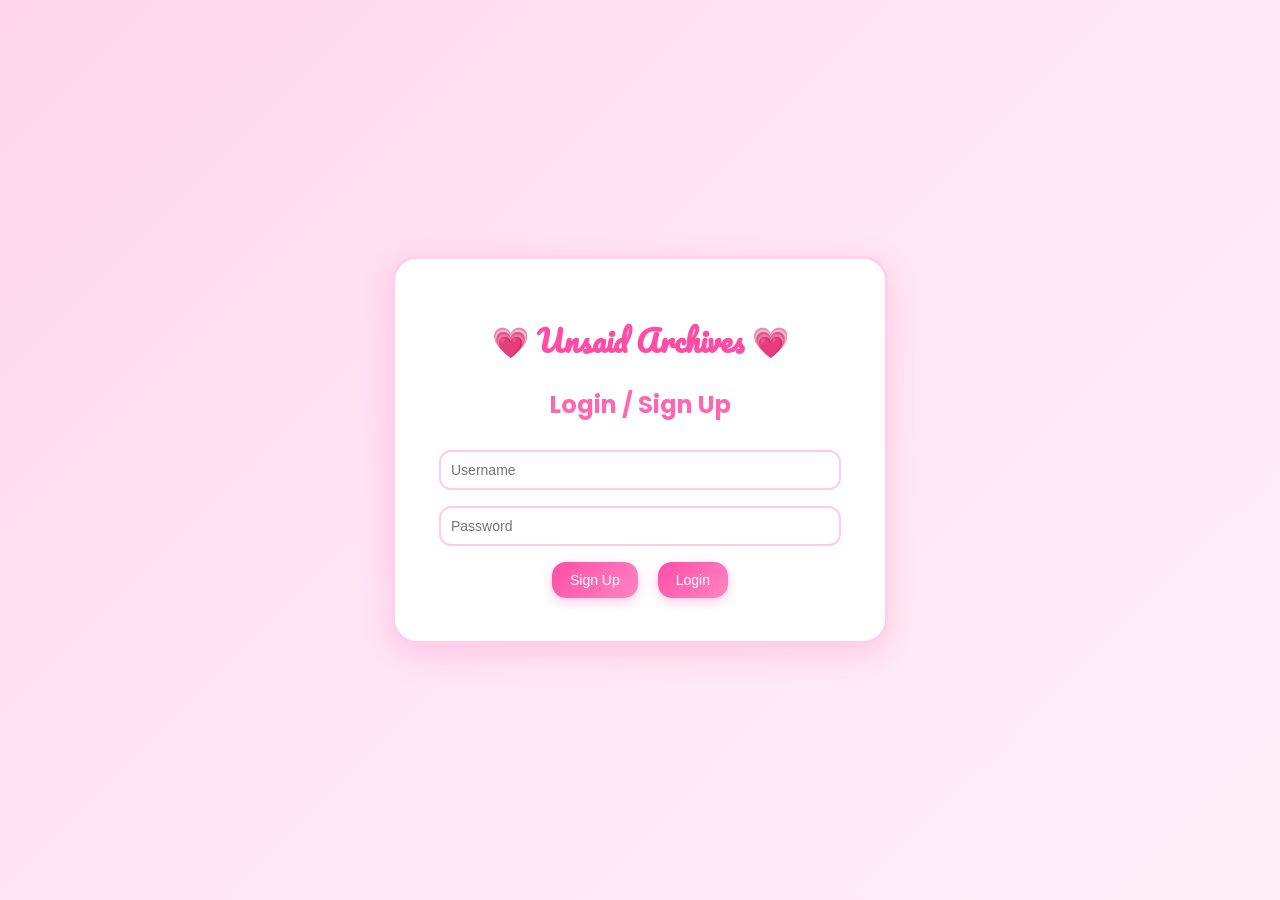
<file: index.html>
<!DOCTYPE html>
<html>
<head>
<title>Unsaid Archives</title>
<link rel="stylesheet" href="style.css">
</head>

<body>

<div class="container">

<h1>💗 Unsaid Archives 💗</h1>

<div id="loginSection">

<h2>Login / Sign Up</h2>

<input type="text" id="username" placeholder="Username">
<input type="password" id="password" placeholder="Password">

<button onclick="signup()">Sign Up</button>
<button onclick="login()">Login</button>

</div>

<div id="confessionSection" style="display:none;">

<h2>Write a Confession</h2>

<textarea id="confessionInput" placeholder="Write your message..."></textarea>

<button onclick="sendConfession()">Send Confession</button>

<br><br>

<a href="vault.html">
<button>Open Vault</button>
</a>

</div>

</div>

<script src="script.js"></script>

</body>
</html>
</file>
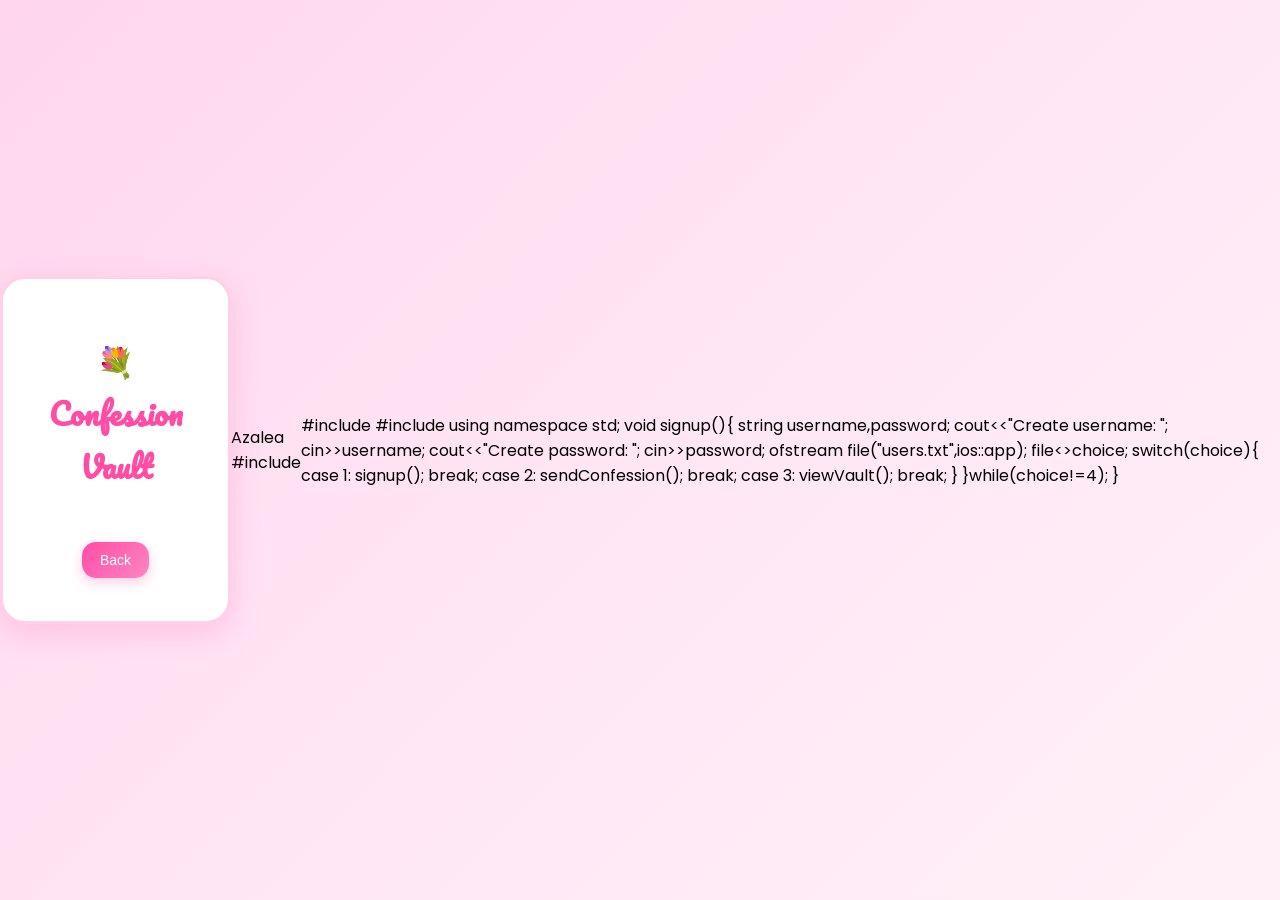
<file: vault.html>
<!DOCTYPE html>
<html>
<head>
<title>Confession Vault</title>
<link rel="stylesheet" href="style.css">
</head>

<body>

<div class="container">

<h1>💐 Confession Vault</h1>

<ul id="vaultList"></ul>

<br>

<a href="index.html">
<button>Back</button>
</a>

</div>

<script src="script.js"></script>

</body>
</html>
Azalea
#include <iostream>
#include <fstream>
#include <string>

using namespace std;

void signup(){
    string username,password;

    cout<<"Create username: ";
    cin>>username;

    cout<<"Create password: ";
    cin>>password;

    ofstream file("users.txt",ios::app);
    file<<username<<" "<<password<<endl;

    cout<<"User saved!\n";
}

void sendConfession(){

    cin.ignore();

    string msg;

    cout<<"Enter confession: ";
    getline(cin,msg);

    ofstream file("confessions.txt",ios::app);
    file<<msg<<endl;

    cout<<"Confession stored!\n";
}

void viewVault(){

    ifstream file("confessions.txt");

    string line;

    cout<<"\n--- Vault ---\n";

    while(getline(file,line)){
        cout<<line<<endl;
    }

}

int main(){

    int choice;

    do{

        cout<<"\n1 Sign Up\n";
        cout<<"2 Send Confession\n";
        cout<<"3 View Vault\n";
        cout<<"4 Exit\n";

        cin>>choice;

        switch(choice){

            case 1: signup(); break;
            case 2: sendConfession(); break;
            case 3: viewVault(); break;

        }

    }while(choice!=4);

}
</file>
<file: style.css>
@import url('https://fonts.googleapis.com/css2?family=Pacifico&family=Poppins&display=swap');

body{
font-family:'Poppins',sans-serif;
background:linear-gradient(135deg,#ffd6ec,#ffe6f5,#fff0f7);
display:flex;
justify-content:center;
align-items:center;
height:100vh;
margin:0;
overflow:hidden;
}

/* floating hearts background */
body::before{
content:"💗 💕 💖 💘 💞 💓";
font-size:40px;
position:absolute;
top:-10%;
left:0;
width:100%;
text-align:center;
opacity:0.15;
animation:floatHearts 18s linear infinite;
}

@keyframes floatHearts{
0%{transform:translateY(0);}
100%{transform:translateY(120vh);}
}

/* container */
.container{
background:white;
padding:35px;
border-radius:25px;
width:420px;
text-align:center;
box-shadow:0 10px 30px rgba(255,105,180,0.25);
border:3px solid #ffd1e8;
position:relative;
z-index:1;
}

/* title */
h1{
font-family:'Pacifico',cursive;
color:#ff4da6;
font-size:30px;
margin-bottom:15px;
}

/* subtitles */
h2{
color:#ff66b2;
}

/* inputs */
input{
width:90%;
padding:10px;
margin:8px 0;
border-radius:12px;
border:2px solid #ffcce6;
outline:none;
font-size:14px;
transition:0.2s;
}

input:focus{
border-color:#ff66b2;
box-shadow:0 0 6px rgba(255,105,180,0.4);
}

/* confession box */
textarea{
width:90%;
height:110px;
padding:10px;
border-radius:12px;
border:2px solid #ffcce6;
resize:none;
font-size:14px;
transition:0.2s;
}

textarea:focus{
border-color:#ff66b2;
box-shadow:0 0 6px rgba(255,105,180,0.4);
}

/* buttons */
button{
background:linear-gradient(135deg,#ff4da6,#ff85c2);
color:white;
border:none;
padding:10px 18px;
margin:8px;
border-radius:14px;
cursor:pointer;
font-size:14px;
transition:0.25s;
box-shadow:0 4px 12px rgba(255,105,180,0.35);
}

button:hover{
transform:scale(1.08);
background:linear-gradient(135deg,#ff3399,#ff66b2);
}

/* vault messages */
ul{
list-style:none;
padding:0;
margin-top:10px;
}

li{
background:#fff0f7;
padding:12px;
margin:8px 0;
border-radius:12px;
border:1px solid #ffcce6;
color:#cc0066;
font-size:14px;
box-shadow:0 2px 6px rgba(255,182,193,0.4);
animation:fadeIn 0.5s ease;
}

/* small animation */
@keyframes fadeIn{
from{
opacity:0;
transform:translateY(10px);
}
to{
opacity:1;
transform:translateY(0);
}
/* vault list layout */
ul{
list-style:none;
padding:0;
margin-top:15px;
display:flex;
flex-wrap:wrap;
justify-content:center;
gap:15px;
}

/* sticky note style */
li{
background:#fff9b0;
padding:15px;
width:160px;
min-height:100px;
border-radius:6px;
font-size:14px;
color:#5a3d00;
box-shadow:0 8px 15px rgba(0,0,0,0.2);
transform:rotate(-2deg);
transition:0.3s;
position:relative;
}

/* slight variation so notes look natural */
li:nth-child(2n){
background:#ffd6ec;
transform:rotate(2deg);
}

li:nth-child(3n){
background:#d6f5ff;
transform:rotate(-1deg);
}

li:nth-child(4n){
background:#e6ffd6;
transform:rotate(3deg);
}

/* hover effect */
li:hover{
transform:scale(1.05) rotate(0deg);
box-shadow:0 12px 20px rgba(0,0,0,0.25);
}
}
fonts.googleapis.com
</file>
